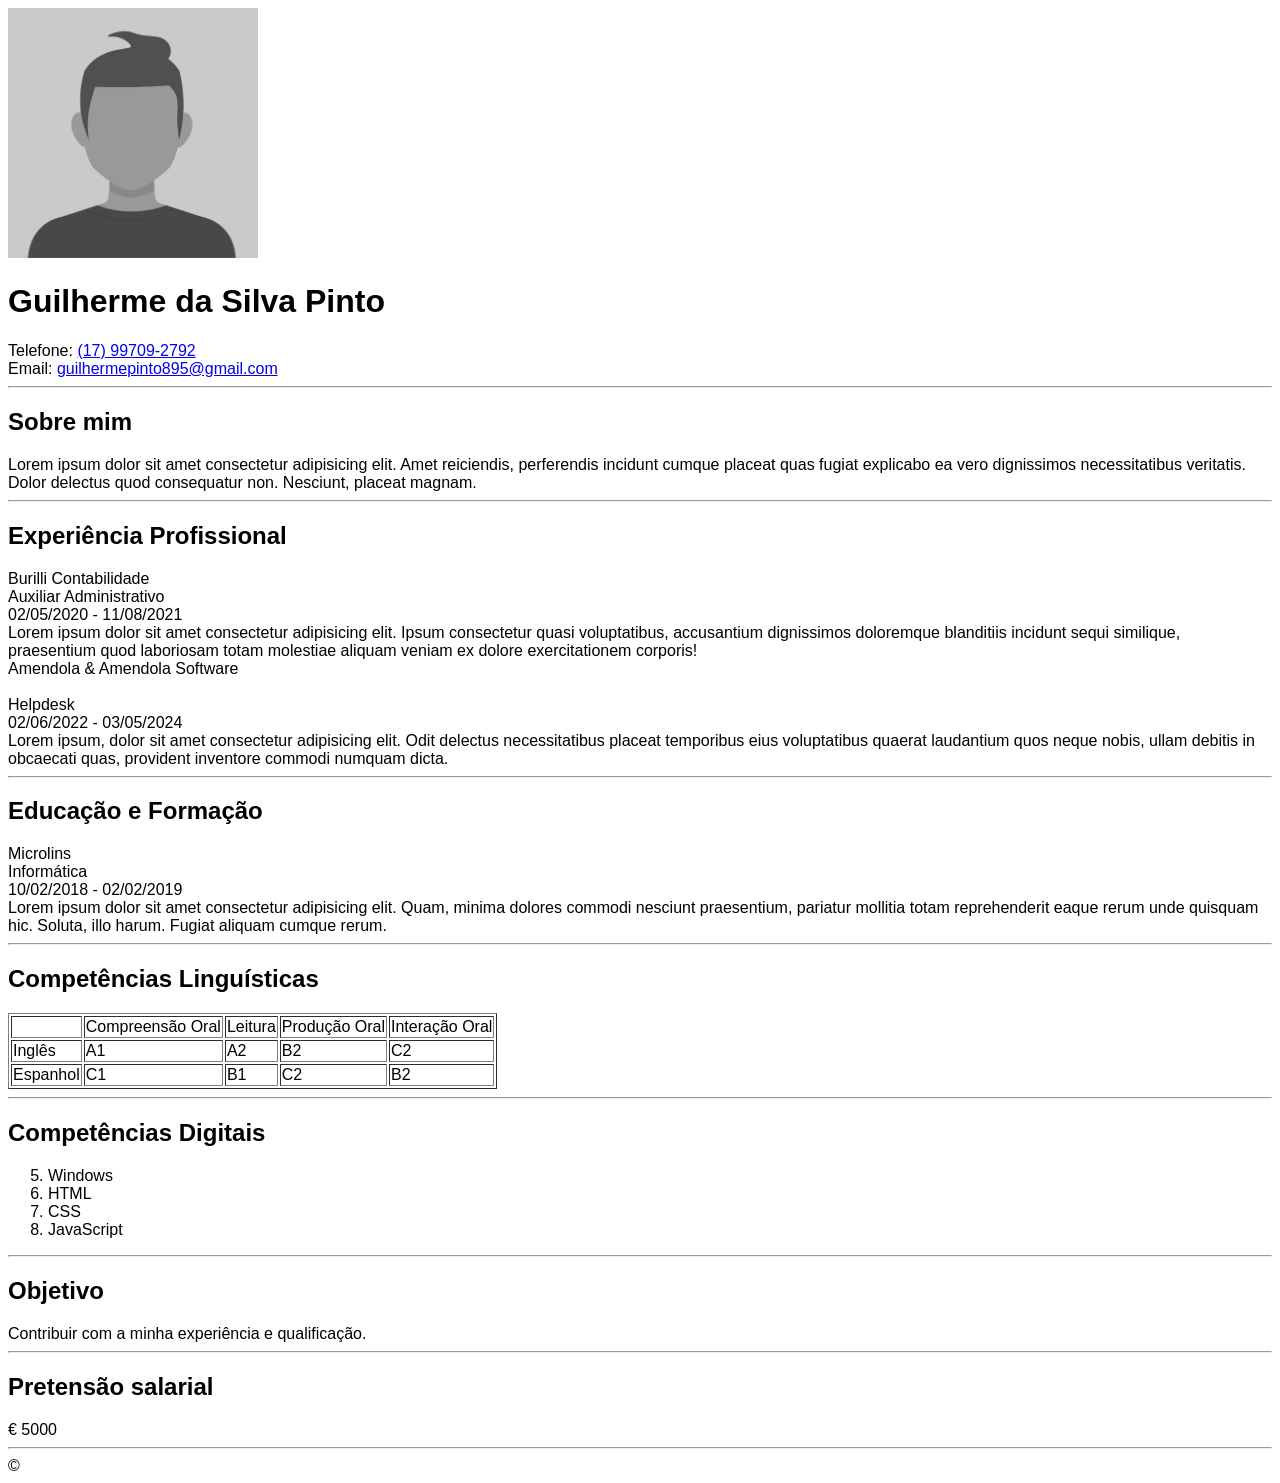
<file: projeto1/index.html>
<!doctype html>
<html lang="pt-BR">
  <head>
    <meta charset="UTF-8" />
    <meta name="viewport" content="width=device-width, initial-scale=1.0" />
    <title>Bem-Vindo ao Site do Guilherme da Silva</title>
    <style>
      body {
        font-family: Arial, Helvetica, sans-serif;
      }
    </style>
  </head>
  <body>
    <img src="./guilherme.png" alt="Foto do Guilherme" width="250" />
    <h1>Guilherme da Silva Pinto</h1>
    Telefone: <a href="tel:17997092792">(17) 99709-2792</a>
    <br />
    Email:
    <a href="mailto:guilhermepinto895@gmail.com">guilhermepinto895@gmail.com</a>
    <hr />
    <h2>Sobre mim</h2>
    Lorem ipsum dolor sit amet consectetur adipisicing elit. Amet reiciendis,
    perferendis incidunt cumque placeat quas fugiat explicabo ea vero
    dignissimos necessitatibus veritatis. Dolor delectus quod consequatur non.
    Nesciunt, placeat magnam.
    <hr />
    <h2>Experiência Profissional</h2>
    Burilli Contabilidade
    <br />
    Auxiliar Administrativo
    <br />
    02/05/2020 - 11/08/2021
    <br />
    Lorem ipsum dolor sit amet consectetur adipisicing elit. Ipsum consectetur
    quasi voluptatibus, accusantium dignissimos doloremque blanditiis incidunt
    sequi similique, praesentium quod laboriosam totam molestiae aliquam veniam
    ex dolore exercitationem corporis!
    <br />
    Amendola & Amendola Software
    <br />
    <br />
    Helpdesk
    <br />
    02/06/2022 - 03/05/2024
    <br />
    Lorem ipsum, dolor sit amet consectetur adipisicing elit. Odit delectus
    necessitatibus placeat temporibus eius voluptatibus quaerat laudantium quos
    neque nobis, ullam debitis in obcaecati quas, provident inventore commodi
    numquam dicta.
    <hr />
    <h2>Educação e Formação</h2>
    Microlins
    <br />
    Informática
    <br />
    10/02/2018 - 02/02/2019
    <br />
    Lorem ipsum dolor sit amet consectetur adipisicing elit. Quam, minima
    dolores commodi nesciunt praesentium, pariatur mollitia totam reprehenderit
    eaque rerum unde quisquam hic. Soluta, illo harum. Fugiat aliquam cumque
    rerum.
    <hr />
    <h2>Competências Linguísticas</h2>
    <table border="1">
      <tr>
        <td></td>
        <td>Compreensão Oral</td>
        <td>Leitura</td>
        <td>Produção Oral</td>
        <td>Interação Oral</td>
      </tr>
      <tr>
        <td>Inglês</td>
        <td>A1</td>
        <td>A2</td>
        <td>B2</td>
        <td>C2</td>
      </tr>
      <tr>
        <td>Espanhol</td>
        <td>C1</td>
        <td>B1</td>
        <td>C2</td>
        <td>B2</td>
      </tr>
    </table>
    <hr />
    <h2>Competências Digitais</h2>
    <ol type="1" start="5">
      <li>Windows</li>
      <li>HTML</li>
      <li>CSS</li>
      <li>JavaScript</li>
    </ol>
    <hr />
    <h2>Objetivo</h2>
    Contribuir com a minha experiência e qualificação.
    <hr />
    <h2>Pretensão salarial</h2>
    &#8364; 5000
    <hr>
    &copy;
  </body>
</html>
</file>
